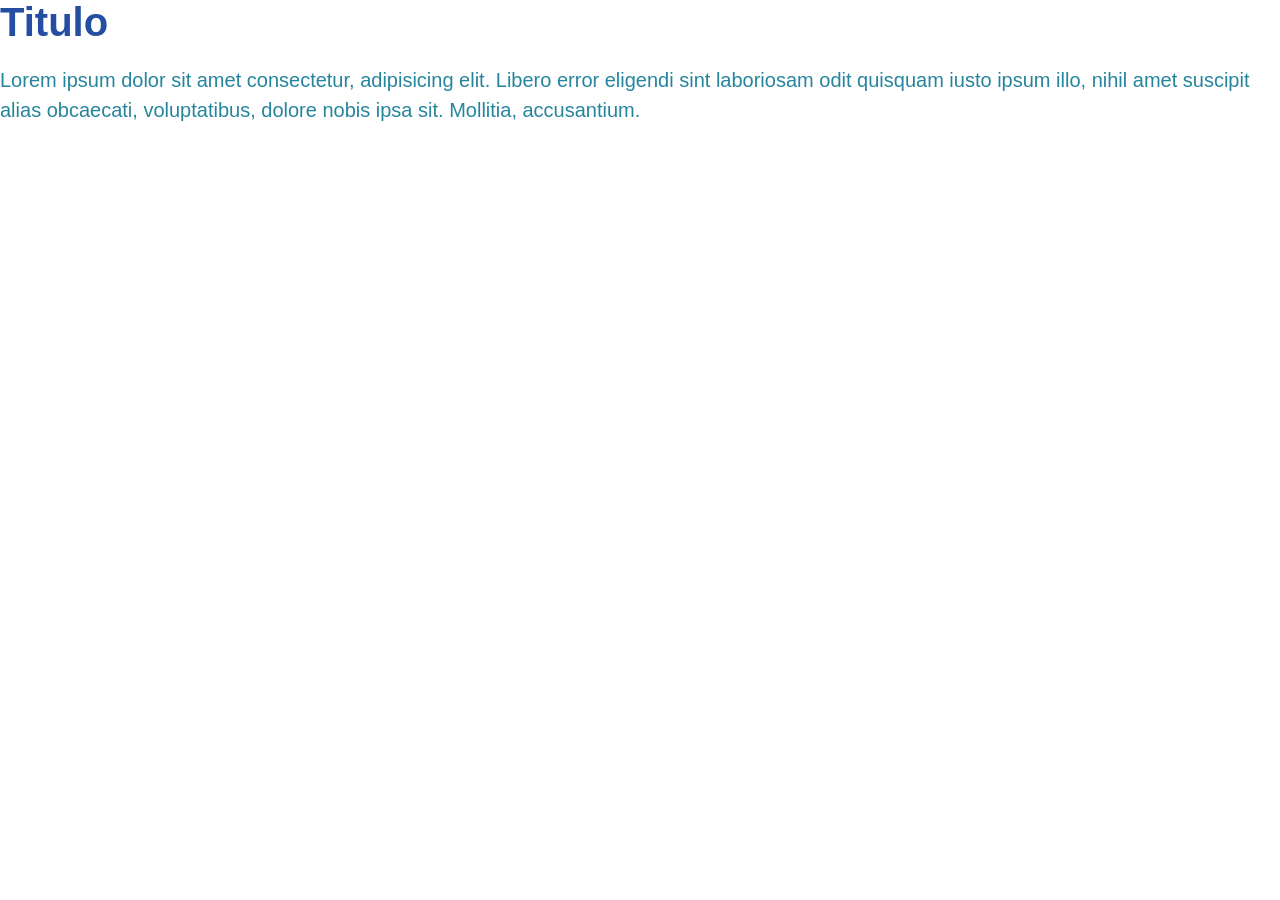
<file: CURSO_CSS/index.html>
<!DOCTYPE html>
<html lang="en">
<head>
    <meta charset="UTF-8">
    <meta name="viewport" content="width=device-width, initial-scale=1.0">
    <title>Enlazado CSS</title>
    <link rel="stylesheet" href="index.css">
</head>
<body>
    <h1>Titulo</h1>
    <p style="color: rgba(7, 116, 143, 0.877);"> Lorem ipsum dolor sit amet consectetur, adipisicing elit. Libero error eligendi sint laboriosam odit quisquam iusto ipsum illo, nihil amet suscipit alias obcaecati, voluptatibus, dolore nobis ipsa sit. Mollitia, accusantium.</p>
    <style>
        h1{
            font-size: 40px;
            font-family: Arial, Helvetica, sans-serif;
            color: rgba(5, 53, 149, 0.877);
        }
        p {
            font-size: 20px;
            font-family: Arial, Helvetica, sans-serif;
            color: rgba(5, 53, 149, 0.877);
        }
    </style>
</body>
</html>
</file>
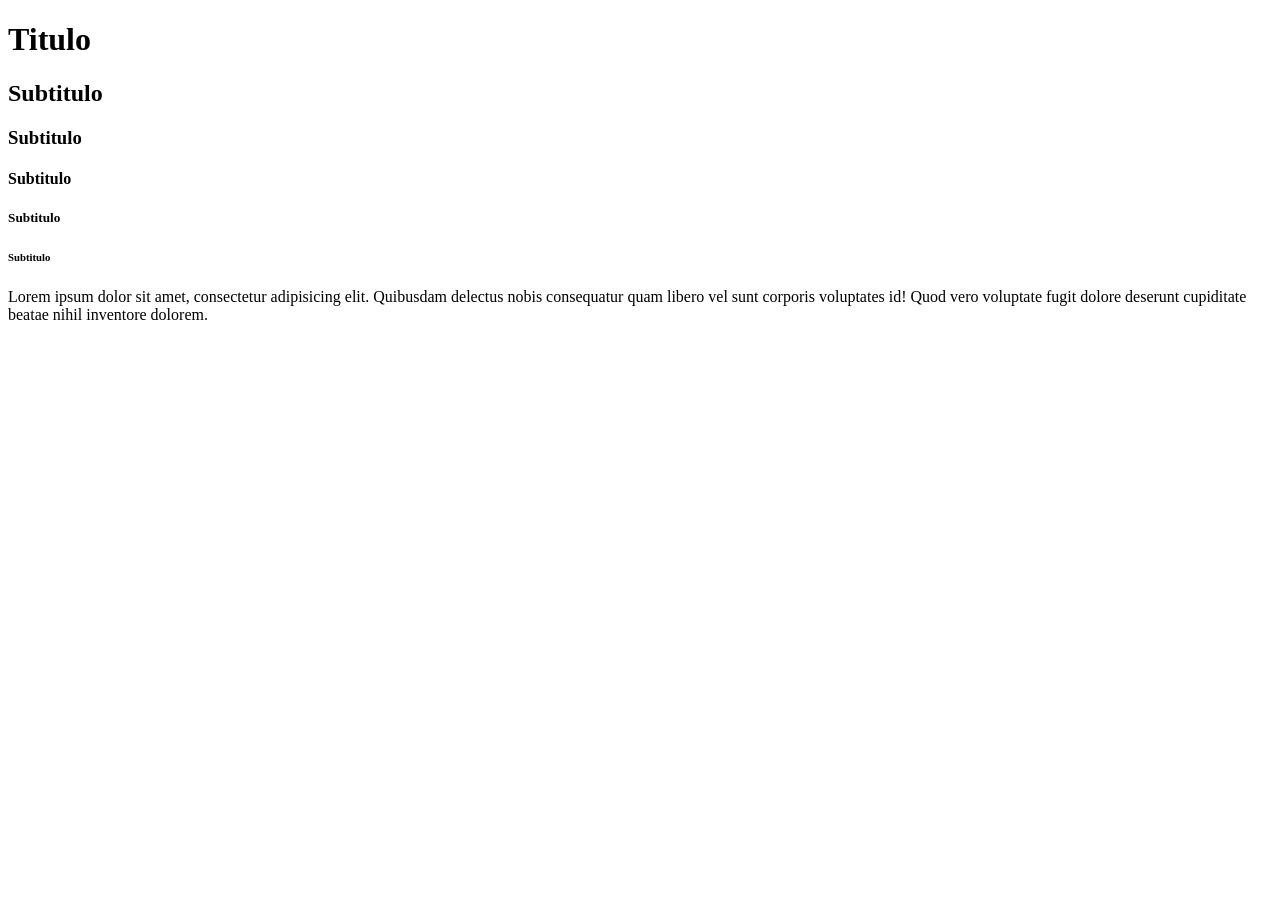
<file: 01_parrafos.html>
<!DOCTYPE html>
<html lang="en">
<head>
    <meta charset="UTF-8">
    <meta name="viewport" content="width=device-width, initial-scale=1.0">
    <title>Párrafos y Encabezados </title>
</head>
<body>
<!-- Titulos o Encabezados
se tienen 6 tipos de encabezados, desde el h1 hasta el h6.-->
<!-- (h$*6) Crea 6 titulos en orden del 1 al 6 Emmet-->
<h1>Titulo</h1>
<!-- El h1 se utiliza una sola vez por pagina web esto debido a que el h1 tiene importancia en el CEO lo que es el posicionamiento WEB, es decir, google le da mucha importancia al h1-->
<h2>Subtitulo</h2>
<h3>Subtitulo</h3>
<h4>Subtitulo</h4>
<h5>Subtitulo</h5>
<h6>Subtitulo</h6>
<!-- Desde el h2 hasta el h6, se pueden utilizar las veces que sean necesarias según el contenido que se queria recrear. -->

<!-- Párrafo: Los párrafos deben tener una idea o punto especifico.
Cada parrafo escrito debe de contener un concepto, una idea. Es decir, puede escribir una sección o un elemento, hasta que un mensaje en el chat. Por ejemplo en una seccion se habla sobre los beneficios del ejercicio: 
Un párrafo puede tratar de mejorar la salud cardiovascular y otro puede ser sobre los beneficios y cuidados de la salud mental. Finalmente, debe existir un motivo para que exista un párrafo. -->
<p>
    Lorem ipsum dolor sit amet, consectetur adipisicing elit. Quibusdam delectus nobis consequatur quam libero vel sunt corporis voluptates id! Quod vero voluptate fugit dolore deserunt cupiditate beatae nihil inventore dolorem.
</p>
<!-- (CTRL+SHITF+P) o (ATL+Z) Ajusta el contenido del párrafo a la ventana del editor -->
<!-- Existen algunas tecnologias de asistencia como lectores de pantalla, que ayudan a las personas con discapacidad visual a navegar por el contenido web. 
Por ejemplo: cuando estas tecnologias leen el h1 de la pagina, entienden de que trata la pagina por el h1. Por temas de accesibilidad web es importante que se utilice solo un h1 por pagina. -->
</body>
</html>
</file>
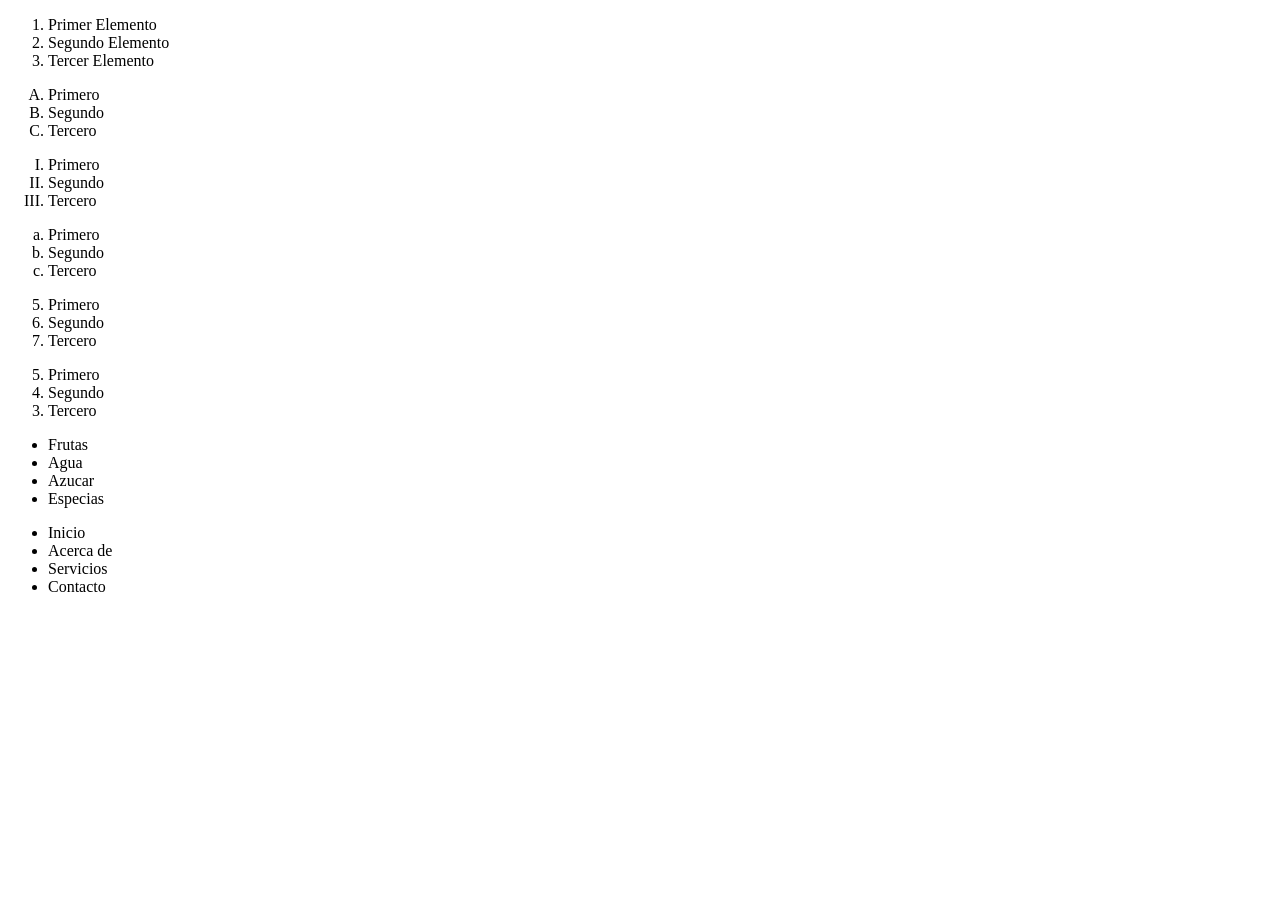
<file: 02_listas.html>
<!DOCTYPE html>
<html lang="en">
<head>
    <meta charset="UTF-8">
    <meta name="viewport" content="width=device-width, initial-scale=1.0">
    <title>Listas</title>
</head>
<body>
    <!-- Listas ordenadas (order list) y listas no ordenadas (unordered list)-->

    <!-- Listas ordenadas: Se utilizan para enumerar elementos en un orden especifico, como pasos en un proceso o una lista de tareas. -->

    <ol>
        <!-- La lista ordenada se puede crear para escribir una lista de pasos a seguir, por ejemplo: La preparacion de un jugo. 1. Lavar, picar frutas; 2. vertir agua en licuadora; 3. agregar los ingredientes (azucar, especias, entre otras); 4. licuar; 5. Servir. -->
        <!-- li significa (list item)-->
        <li>Primer Elemento</li>
        <li>Segundo Elemento</li>
        <li>Tercer Elemento</li>
    </ol>

    <ol type="A">
        <li>Primero</li>
        <li>Segundo</li>
        <li>Tercero</li>
    </ol>

    <ol type="I">
        <li>Primero</li>
        <li>Segundo</li>
        <li>Tercero</li>
    </ol>

    <ol type="a">
        <li>Primero</li>
        <li>Segundo</li>
        <li>Tercero</li>
    </ol>

    <ol start="5">
        <li>Primero</li>
        <li>Segundo</li>
        <li>Tercero</li>
    </ol>

    <ol start="5" reversed>
        <li>Primero</li>
        <li>Segundo</li>
        <li>Tercero</li>
    </ol>

    <!-- Listas no ordenadas: Se utilizan para enumerar elemetos sin un orden especifico, como una lista de ingredientes o una lista de caracteristicas. -->

    <ul>
        <!-- Listas no ordenada se puede crear para escribir una lista de ingredientes, por ejemplo para preparar un jugo. -->
        <li>Frutas</li>
        <li>Agua</li>
        <li>Azucar</li>
        <li>Especias</li>
    </ul>

    <ul>
        <li>Inicio</li>
        <li>Acerca de</li>
        <li>Servicios</li>
        <li>Contacto</li>
    </ul>
    
</body>
</html>
</file>
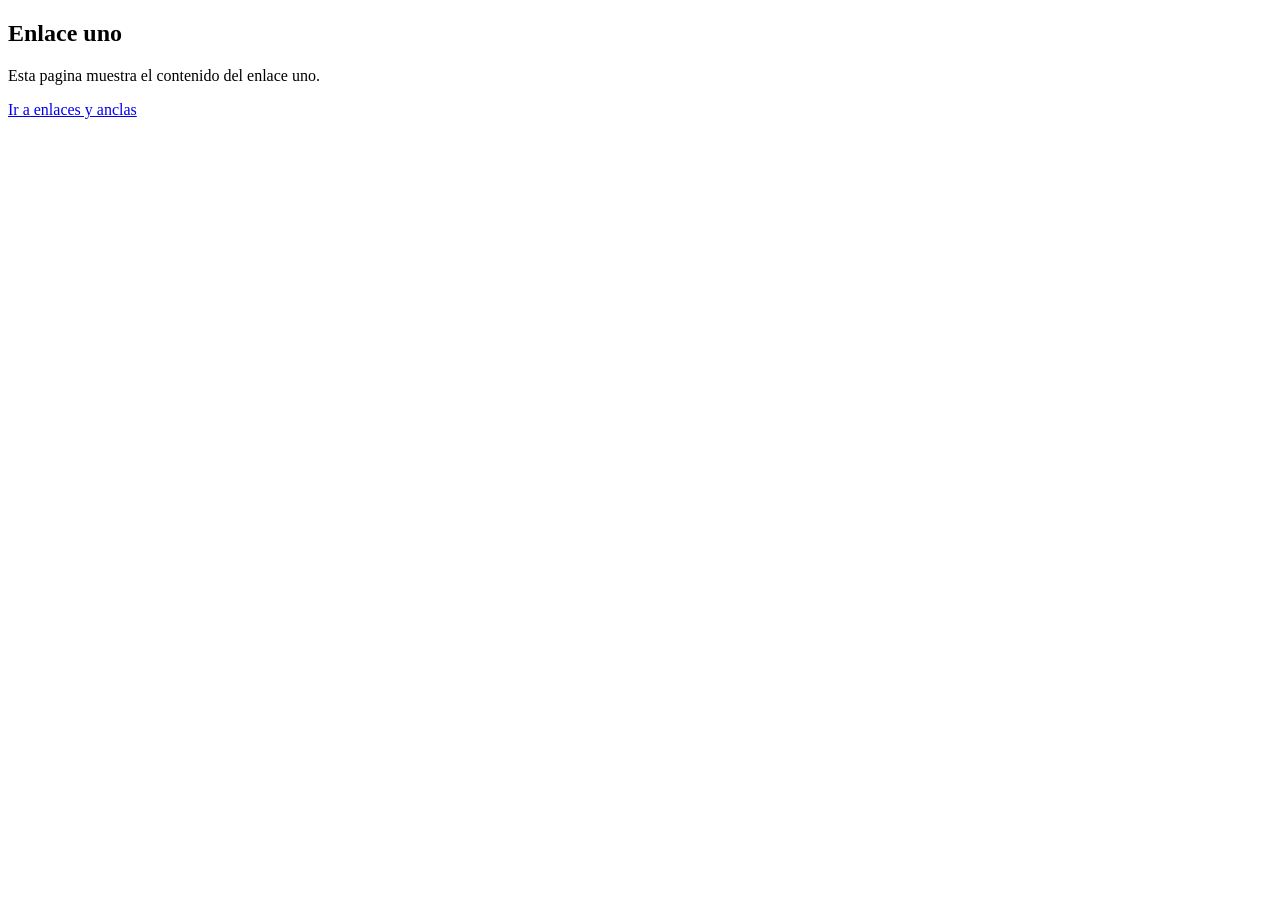
<file: 03-1_pagina_enlace1.html>
<!DOCTYPE html>
<html lang="en">
<head>
    <meta charset="UTF-8">
    <meta name="viewport" content="width=device-width, initial-scale=1.0">
    <title>Enlace uno</title>
</head>
<body>
    <h2>Enlace uno</h2>
    <p>Esta pagina muestra el contenido del enlace uno.</p>
    <a href="03_enlaces_anclas.html">Ir a enlaces y anclas</a>
</body>
</html>
</file>
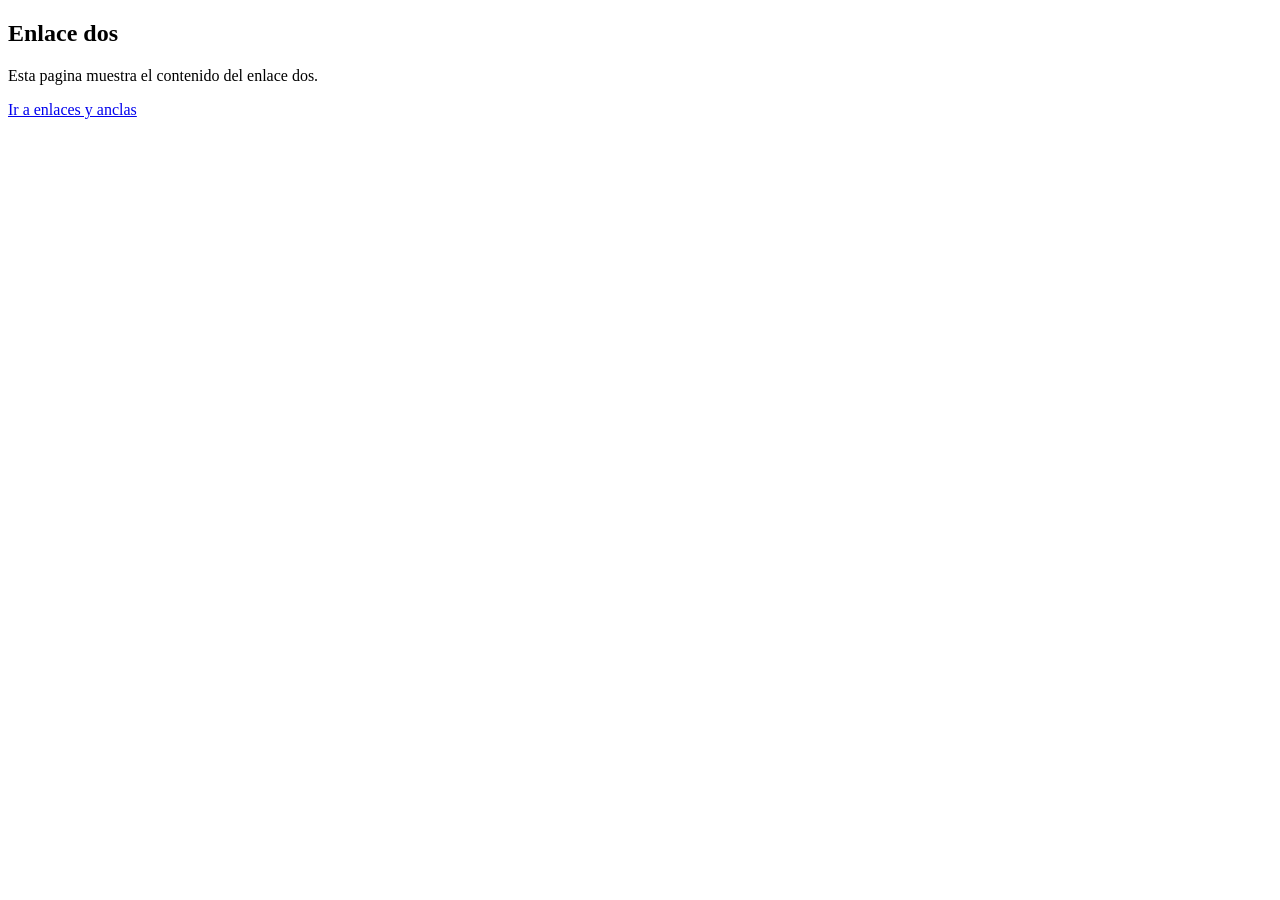
<file: 03-2_pagina_enlace2.html>
<!DOCTYPE html>
<html lang="en">
<head>
    <meta charset="UTF-8">
    <meta name="viewport" content="width=device-width, initial-scale=1.0">
    <title>Enlace dos</title>
</head>
<body>
    <h2>Enlace dos</h2>
    <p>Esta pagina muestra el contenido del enlace dos.</p>
    <a href="03_enlaces_anclas.html">Ir a enlaces y anclas</a>
</body>
</html>
</file>
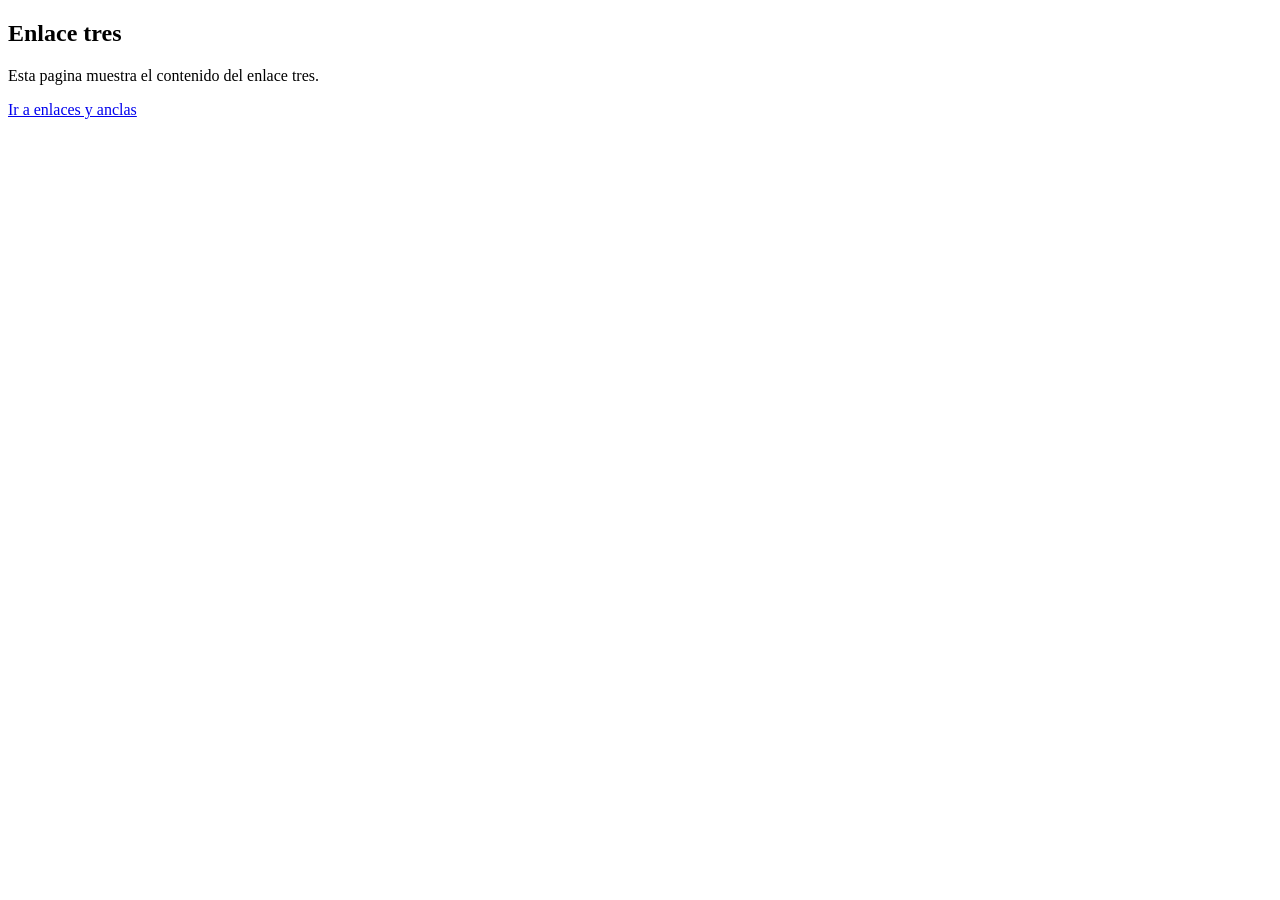
<file: 03-3_pagina_enlace3.html>
<!DOCTYPE html>
<html lang="en">
<head>
    <meta charset="UTF-8">
    <meta name="viewport" content="width=device-width, initial-scale=1.0">
    <title>Enlace tres</title>
</head>
<body>
    <h2>Enlace tres</h2>
    <p>Esta pagina muestra el contenido del enlace tres.</p>
    <a href="03_enlaces_anclas.html">Ir a enlaces y anclas</a>
</body>
</html>
</file>
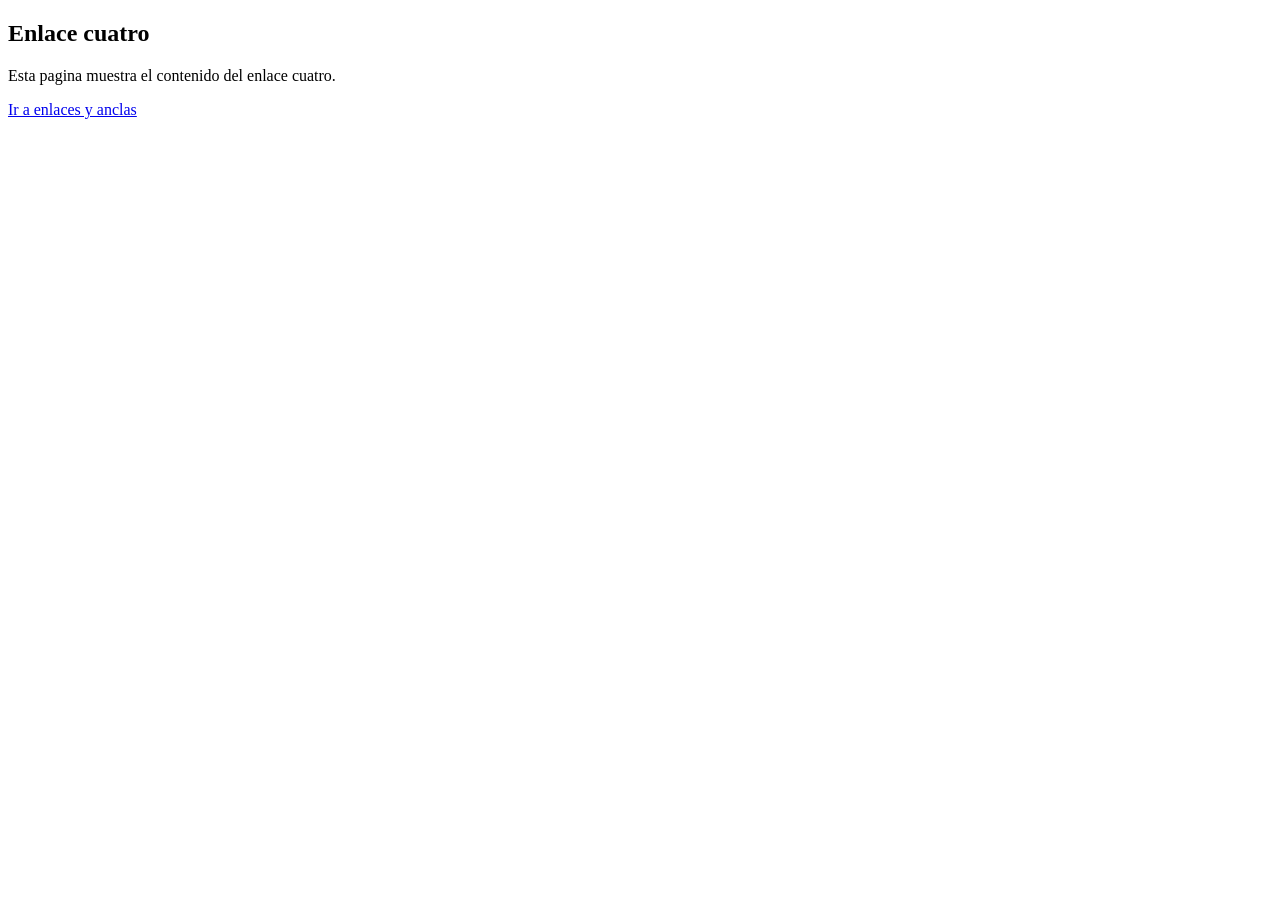
<file: 03-4_pagina_enlace4.html>
<!DOCTYPE html>
<html lang="en">
<head>
    <meta charset="UTF-8">
    <meta name="viewport" content="width=device-width, initial-scale=1.0">
    <title>Enlace cuatro</title>
</head>
<body>
    <h2>Enlace cuatro</h2>
    <p>Esta pagina muestra el contenido del enlace cuatro.</p>
    <a href="03_enlaces_anclas.html">Ir a enlaces y anclas</a>
</body>
</html>
</file>
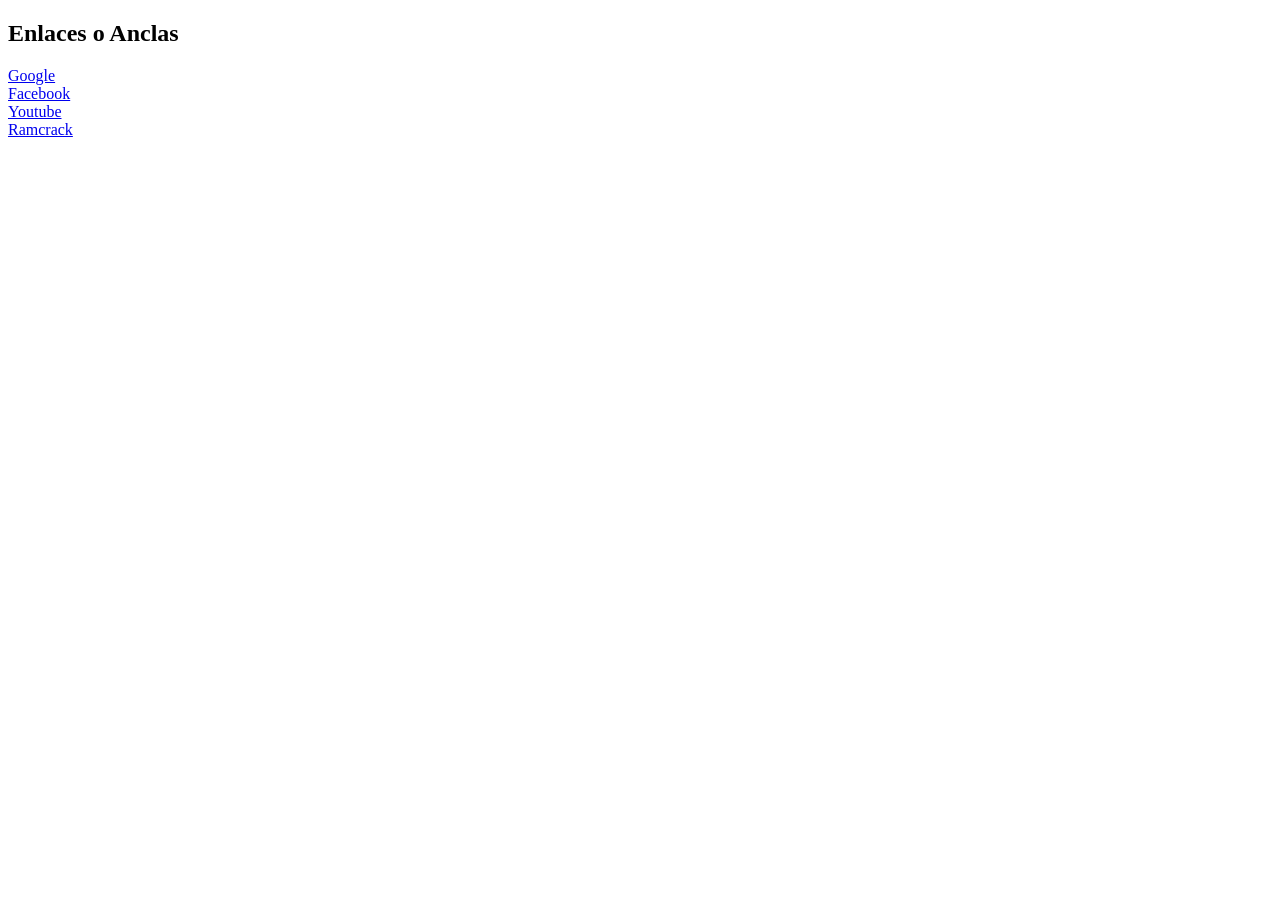
<file: 03_Enlaces.html>
<!DOCTYPE html>
<html lang="en">
<head>
    <meta charset="UTF-8">
    <meta name="viewport" content="width=device-width, initial-scale=1.0">
    <title>Enlaces</title>
</head>
<body>
    <!-- Los enlaces o anclas o hipervinculos -->
    <!-- a (anchor) significa ancla. Metáfora: como en un barco te mantiene en un ubicacion especifica un ancla es justamente para que el usuario sepa hacia donde buscar un recurso o hacia donde navegar en la pagina web-->

    <!-- Los atributos son caracteristicas que definen el comportamientos y la apariencia de los elementos en este caso el atributo href vuelve funcional a la etiqueta es por esta razon que se utiliza en el maquetado y no en el css dado que no es una caracteristica visual. -->

    <!-- El href (hyper performance) es la refencia a un curso, es decir, el destino del enlace.-->
    <!-- Lo que esta dentro de la etiqueta a es el texto visible que el usuario vera en la pagina web. Mientras que lo que esta dentro de href es la referencia al curso al que apunta el enlace. -->
    <h2 title="titulo de la pagina">Enlaces o Anclas</h2>
    <!-- Por otra parte, el atributo title proporciona un texto de ayuda que se muestra cuando el usuario pasa el mouse sobre el enlace. Las tecnologias de asistencia como lectores de pantalla utilizan este atributo para proporcionar informacion adicional al usuario. En el caso de personas invidentes esto les permite acceder a informacion adicional sobre el enlace. -->

    <a href="https://www.google.com">Google</a>
    <br>
    <a href="https://www.facebook.com">Facebook</a>
    <br>
    <a href="https://www.youtube.com">Youtube</a>
    <br>
    <a title="ir al canal de youtube" href="//youtube.com/@ramcrack0584">Ramcrack</a> <!-- Mala práctica: usar protocolo relativo sin especificar el protocolo -->
    <br>
    <br>


</body>
</html>
</file>
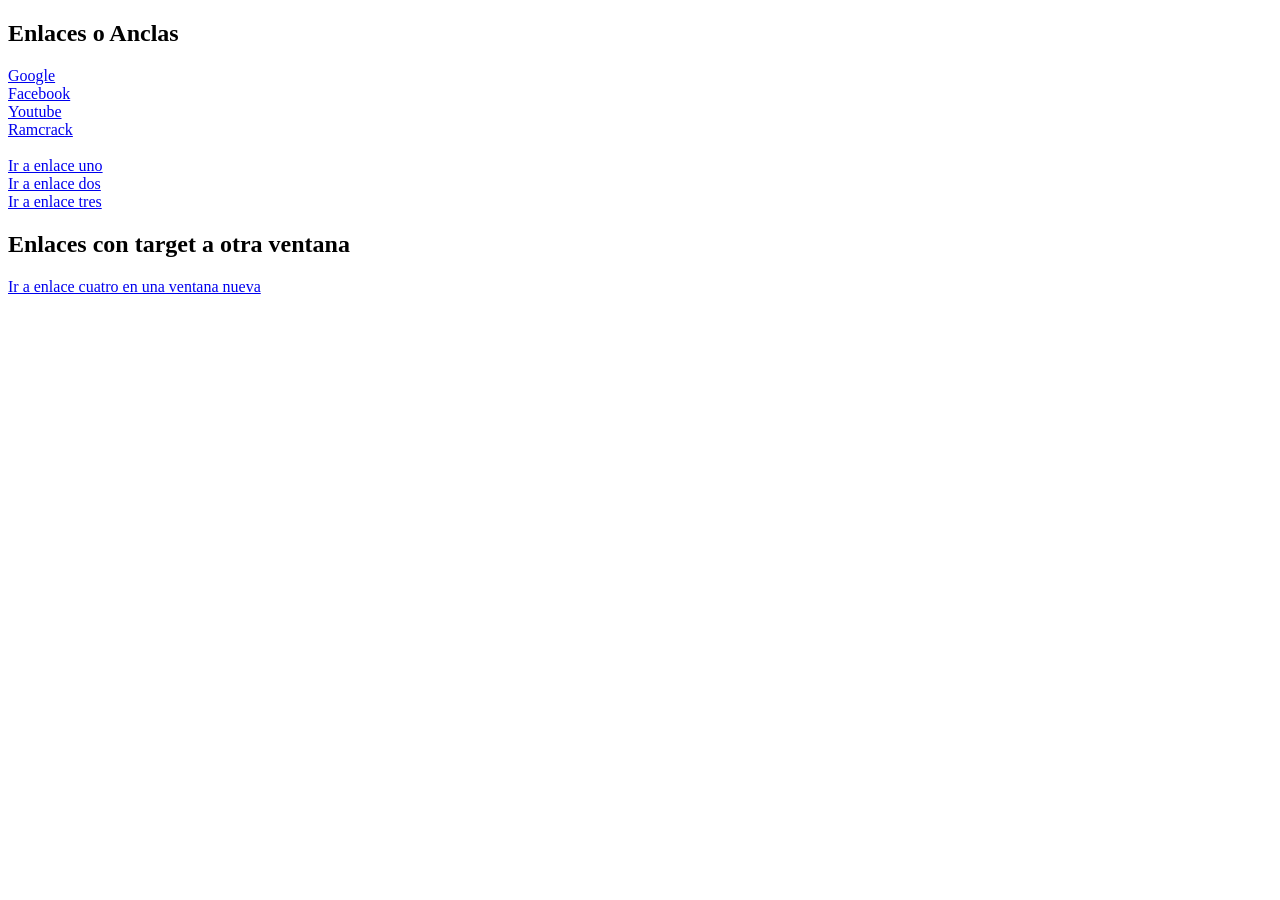
<file: 03_enlaces_anclas.html>
<!DOCTYPE html>
<html lang="en">
<head>
    <meta charset="UTF-8">
    <meta name="viewport" content="width=device-width, initial-scale=1.0">
    <title>Enlaces</title>
</head>
<body>
    <!-- Los enlaces o anclas o hipervinculos -->
    <!-- a (anchor) significa ancla. Metáfora: como en un barco te mantiene en un ubicacion especifica un ancla es justamente para que el usuario sepa hacia donde buscar un recurso o hacia donde navegar en la pagina web-->

    <!-- Los atributos son caracteristicas que definen el comportamientos y la apariencia de los elementos en este caso el atributo href vuelve funcional a la etiqueta es por esta razon que se utiliza en el maquetado y no en el css dado que no es una caracteristica visual. -->

    <!-- El href (hyper performance) es la refencia a un curso, es decir, el destino del enlace.-->
    <!-- Lo que esta dentro de la etiqueta a es el texto visible que el usuario vera en la pagina web. Mientras que lo que esta dentro de href es la referencia al curso al que apunta el enlace. -->
    <h2 title="titulo de la pagina">Enlaces o Anclas</h2>
    <!-- Por otra parte, el atributo title proporciona un texto de ayuda que se muestra cuando el usuario pasa el mouse sobre el enlace. Las tecnologias de asistencia como lectores de pantalla utilizan este atributo para proporcionar informacion adicional al usuario. En el caso de personas invidentes esto les permite acceder a informacion adicional sobre el enlace. -->

    <a href="https://www.google.com">Google</a>
    <br>
    <a href="https://www.facebook.com">Facebook</a>
    <br>
    <a href="https://www.youtube.com">Youtube</a>
    <br>
    <a title="ir al canal de youtube" href="//youtube.com/@ramcrack0584">Ramcrack</a> <!-- Mala práctica: usar protocolo relativo sin especificar el protocolo -->
    <br>
    <br>
    <a href="03-1_pagina_enlace1.html">Ir a enlace uno</a>
    <br>
    <a href="03-2_pagina_enlace2.html">Ir a enlace dos</a>
    <br>
    <a href="03-3_pagina_enlace3.html">Ir a enlace tres</a>
    <!-- Es sumamente importante que en la programacion y el desarrollo web se realicen practicas a medida que se va avazando, de esta forma se asegura una mejor comprension y aplicacion de los conceptos aprendidos. Entiendan que la programacion es un proceso activo no pasivo, una cosa es intentar comprender lo que sucede cuando leen o ven algo que se esta haciendo, sin embargo, la unica forma de aprender es probando ustedes mismos todo lo que se debe implementar.-->
    <br>

    <h2>Enlaces con target a otra ventana</h2>
    <a href="03-4_pagina_enlace4.html" target="_blank">Ir a enlace cuatro en una ventana nueva</a>
    <!-- El atributo target="_blank" abre el enlace en una nueva ventana o pestaña del navegador, Por defecto siempre esta self que significa que se abre en la misma ventana -->
</body>
</html>
</file>
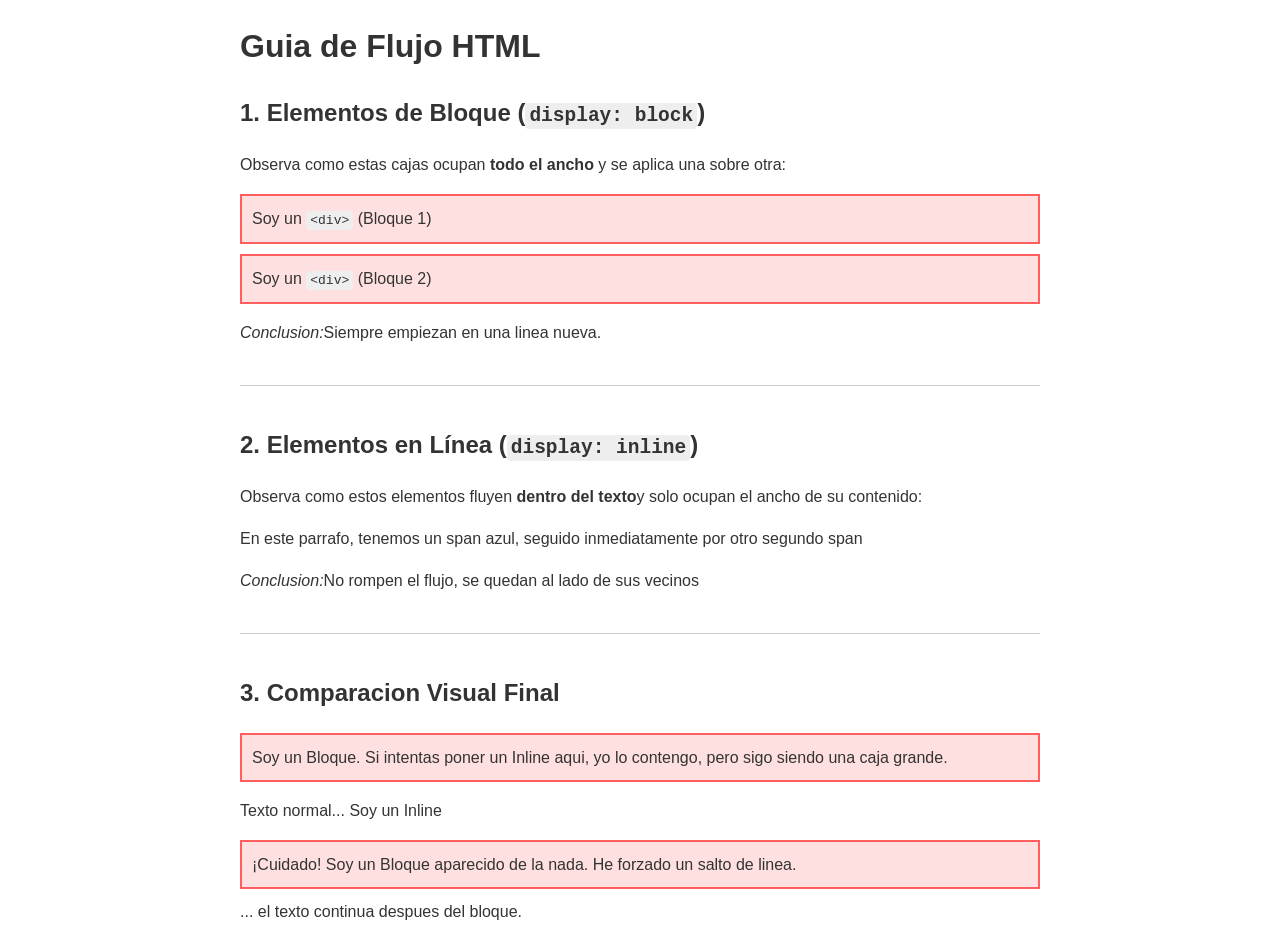
<file: 04_inline_inblock.html>
<!DOCTYPE html>
<html lang="en">
<head>
    <meta charset="UTF-8">
    <meta name="viewport" content="width=device-width, initial-scale=1.0">
    <title>Bloque vs Linea - Guia Visual</title>

    <style>
        body {
            font-family: sans-serif;
            line-height: 1.6;
            max-width: 800px;
            margin: 20px auto;
            color: #333;
        }

        /* Estilo para Elementos de bloque */
        .ejemplo-bloque {
            background-color: #ffe0e0;/* rojo claro */
            border: 2px solid #ff5f5f;   
            margin: 10px 0;
            padding: 10px; 
        }

        /* Estilo para Elementos en línea */
        .ejemplo-incline {
            background-color: #e0f0ff; /* azul claro */
            border: 2px solid #5fb2ff; 
            padding: 2px 5px;
        }

        hr { border: 0; border-top: 1px solid #ccc; margin: 40px 0; }
        code { background: #eee; padding: 2px 4px; border-radius: 4px; }
    </style>
</head>
<body>

    <h1>Guia de Flujo HTML</h1>

    <section>
        <h2>1. Elementos de Bloque (<code>display: block</code>)</h2>
        <p>Observa como estas cajas ocupan <strong>todo el ancho</strong> y se aplica una sobre otra:</p>

        <div class="ejemplo-bloque">Soy un <code>&lt;div&gt;</code> (Bloque 1)</div>
        <div class="ejemplo-bloque">Soy un <code>&lt;div&gt;</code> (Bloque 2)</div>

        <p><em>Conclusion:</em>Siempre empiezan en una linea nueva.</p>
    </section>

    <hr>

    <section>
        <h2>2. Elementos en Línea (<code>display: inline</code>)</h2>
        <p>Observa como estos elementos fluyen <strong>dentro del texto</strong>y solo ocupan el ancho de su contenido:</p>

        <p> 
            En este parrafo, tenemos un 
            <scan class="ejemplo-inline">span azul</scan>,
            seguido inmediatamente por otro 
            <span class="ejemplo-inline">segundo span</span>    
        </p>
        
        <p><em>Conclusion:</em>No rompen el flujo, se quedan al lado de sus vecinos </p>
    </section>
    
    <hr>

    <section> 
        <h2>3. Comparacion Visual Final</h2>
        
        <div class="ejemplo-bloque">
            Soy un Bloque. Si intentas poner un
            <span class="ejemplo-inline">Inline</span>
            aqui, yo lo contengo, pero sigo siendo una caja grande. 
        </div>

        <p>
            Texto normal... 
            <span class="ejemplo-inline">Soy un Inline</span>
            <div class="ejemplo-bloque">¡Cuidado! Soy un Bloque aparecido de la nada. He forzado un salto de linea.</div>
            ... el texto continua despues del bloque. 
        </p>
    </section> 
    
</body> 
</html>
</file>
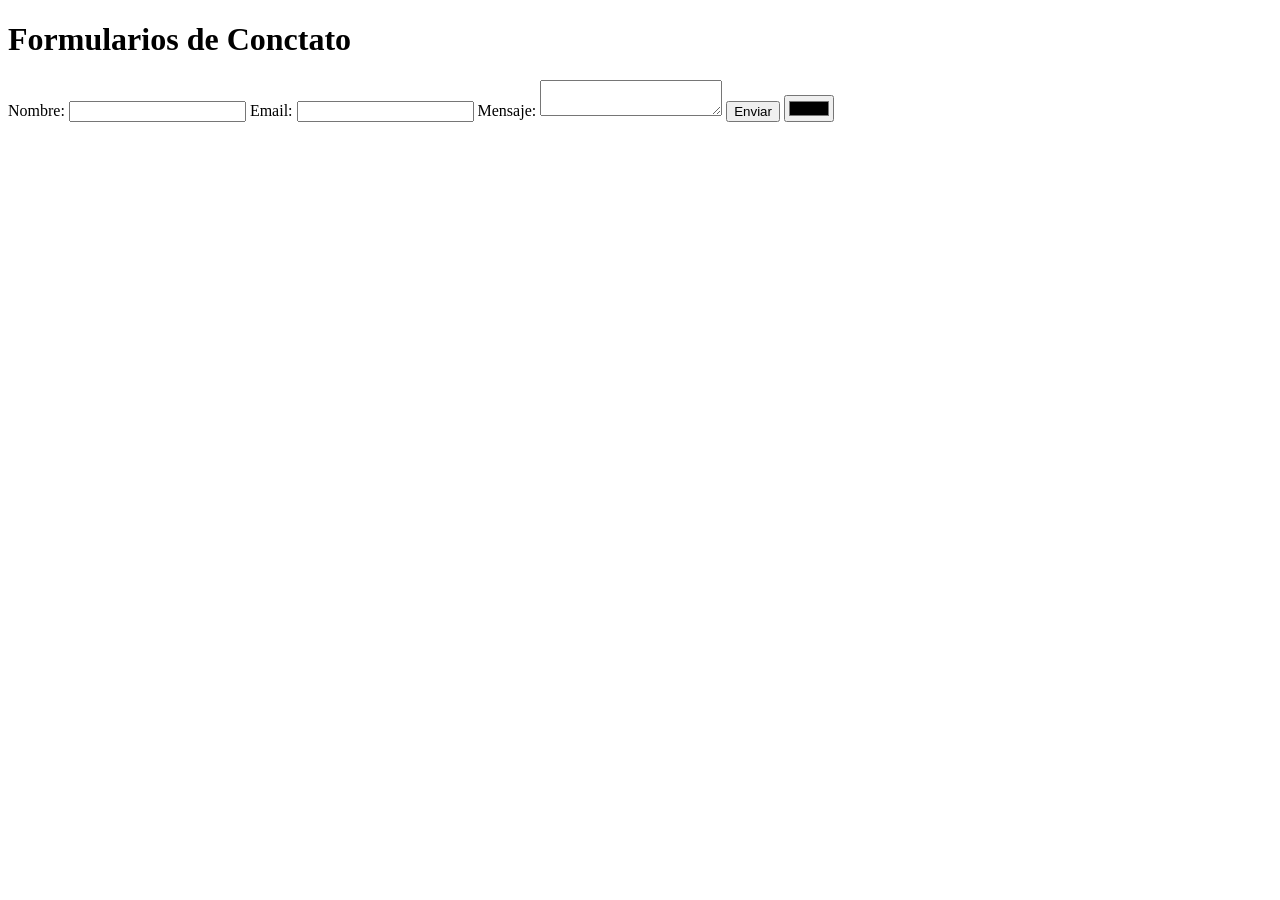
<file: 06_formularios.html>
<!DOCTYPE html>
<html lang="en">
<head>
    <meta charset="UTF-8">
    <meta name="viewport" content="width=device-width, initial-scale=1.0">
    <title>Formularios</title>
</head>
<body>
    <h1>Formularios de Conctato</h1>
    <form action="#" method="post">
        <label for="name">Nombre:</label>
        <input type="text" id="name" name="name" required>

        <label for="email">Email:</label>
        <input type="email" id="email" name="email" required>

        <label for="mensaje">Mensaje:</label>
        <textarea id="mensaje" name="mensaje" required></textarea>

        <button type="submit">Enviar</button>
        <input type="color" name="" id="">
    </form>
</body>
</html>
</file>
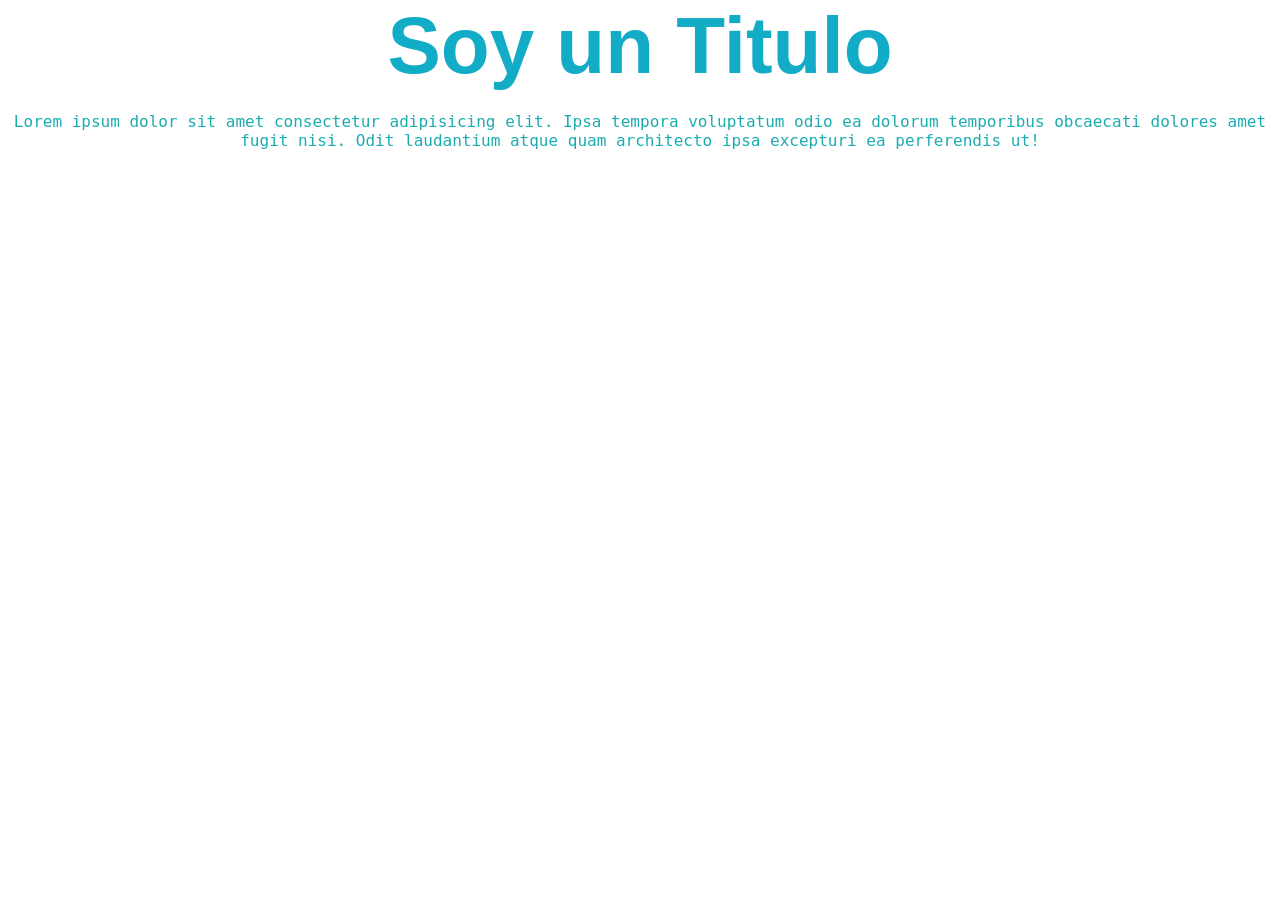
<file: practica_css.html>
<!DOCTYPE html>
<html lang="en">
<head>
    <meta charset="UTF-8">
    <meta name="viewport" content="width=device-width, initial-scale=1.0">
    <title>Mis primeros pasos en CSS</title>
    <link rel="stylesheet" href="practica_css.css">
</head>
<body>
    <h1>Soy un Titulo</h1>
    <p> Lorem ipsum dolor sit amet consectetur adipisicing elit. Ipsa tempora voluptatum odio ea dolorum temporibus obcaecati dolores amet fugit nisi. Odit laudantium atque quam architecto ipsa excepturi ea perferendis ut!</p>
</body>
</html>
</file>
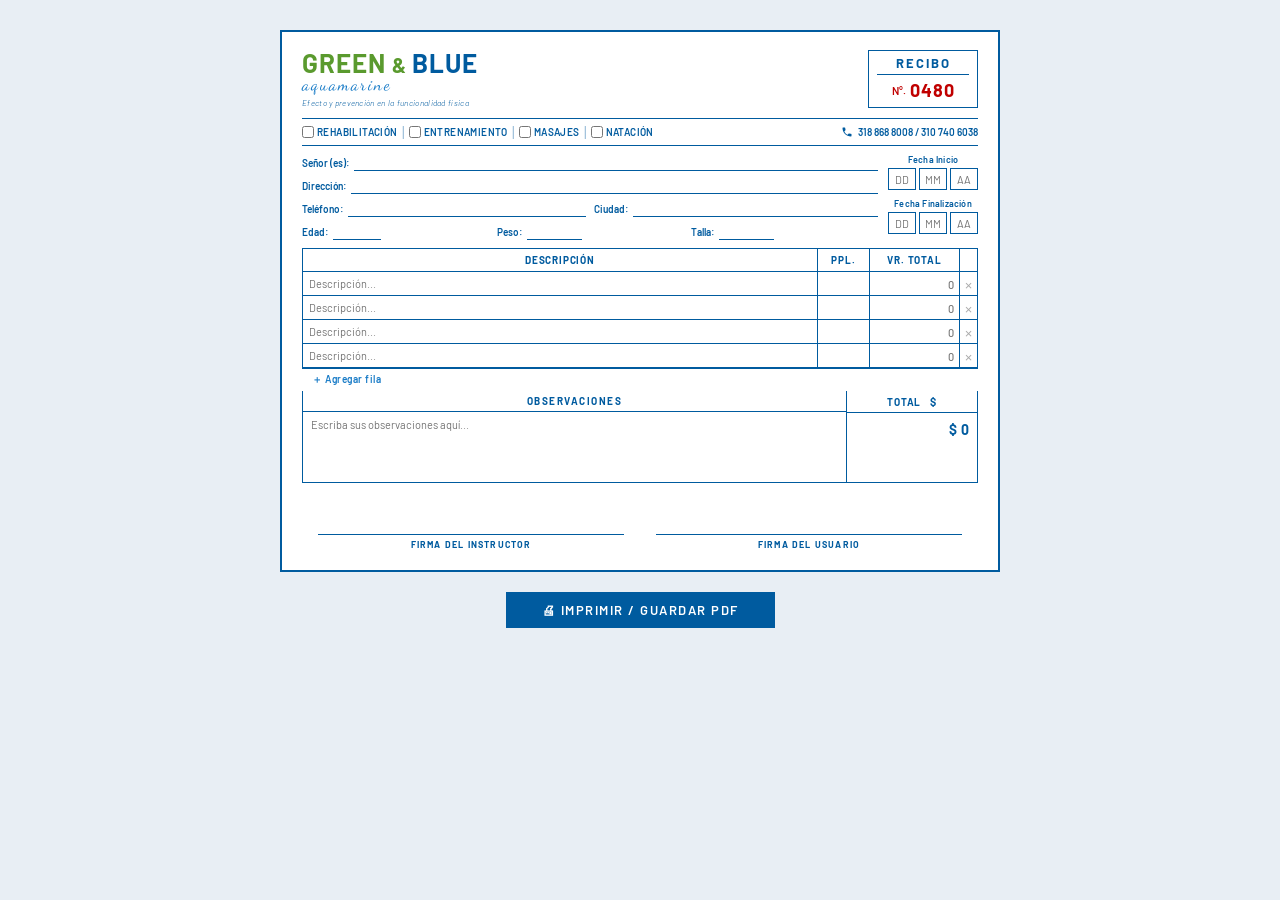
<file: Vibe_Code_Recibo.html>
<!DOCTYPE html>
<html lang="es">
<head>
<meta charset="UTF-8">
<meta name="viewport" content="width=device-width, initial-scale=1.0">
<title>Recibo - GREEN & BLUE aquamarine</title>
<style>
  @import url('https://fonts.googleapis.com/css2?family=Dancing+Script:wght@400;600&family=Barlow:ital,wght@0,300;0,400;0,600;0,700;1,300&display=swap');

  :root {
    --blue: #005b9f;
    --blue-light: #1a7cc7;
    --green: #5a9a2e;
    --red: #c00000;
    --border: #005b9f;
    --line: 1px solid #005b9f;
  }

  *, *::before, *::after { box-sizing: border-box; margin: 0; padding: 0; }

  body {
    background: #e8eef4;
    display: flex;
    justify-content: center;
    align-items: flex-start;
    min-height: 100vh;
    padding: 30px 16px;
    font-family: 'Barlow', Arial, sans-serif;
  }

  .receipt-wrapper { width: 100%; max-width: 720px; }

  .receipt {
    background: #fff;
    border: 2px solid var(--border);
    padding: 18px 20px 20px;
    position: relative;
  }

  /* HEADER */
  .header {
    display: flex;
    justify-content: space-between;
    align-items: flex-start;
    margin-bottom: 10px;
    gap: 12px;
  }

  .logo-line1 {
    font-family: 'Barlow', Arial, sans-serif;
    font-weight: 700;
    font-size: 26px;
    line-height: 1;
    letter-spacing: 1px;
  }
  .logo-green { color: var(--green); }
  .logo-amp   { color: var(--green); font-size: 20px; }
  .logo-blue  { color: var(--blue); }
  .logo-aqua {
    font-family: 'Dancing Script', cursive;
    font-size: 17px;
    color: var(--blue-light);
    letter-spacing: 2px;
    margin-top: -2px;
    display: block;
  }
  .logo-slogan {
    font-size: 8px;
    color: var(--blue);
    letter-spacing: 0.3px;
    margin-top: 3px;
    font-style: italic;
    font-weight: 300;
  }
  .receipt-box {
    border: 1.5px solid var(--border);
    text-align: center;
    min-width: 110px;
    padding: 4px 8px 6px;
  }
  .receipt-box .lbl {
    font-size: 13px;
    font-weight: 700;
    color: var(--blue);
    letter-spacing: 2px;
    display: block;
    border-bottom: 1.5px solid var(--border);
    padding-bottom: 3px;
    margin-bottom: 4px;
  }
  .receipt-box .no-line {
    font-size: 11px;
    color: var(--red);
    font-weight: 600;
    display: flex;
    align-items: center;
    justify-content: center;
    gap: 4px;
  }
  .receipt-box .no-line .number {
    font-size: 18px;
    font-weight: 700;
    letter-spacing: 1px;
  }

  /* CATEGORIES */
  .categories {
    display: flex;
    align-items: center;
    gap: 4px;
    flex-wrap: wrap;
    border-top: var(--line);
    border-bottom: var(--line);
    padding: 5px 0;
    margin-bottom: 8px;
  }
  .cat-item {
    display: flex;
    align-items: center;
    gap: 3px;
    color: var(--blue);
    font-size: 10px;
    font-weight: 600;
    letter-spacing: 0.4px;
    white-space: nowrap;
  }
  .cat-item input[type="checkbox"] {
    width: 12px; height: 12px;
    accent-color: var(--blue);
    cursor: pointer; flex-shrink: 0;
  }
  .cat-divider { color: var(--blue); opacity: 0.4; font-size: 16px; line-height: 1; }
  .phone-block {
    display: flex; align-items: center; gap: 5px;
    color: var(--blue); font-size: 10px; font-weight: 600;
    margin-left: auto; white-space: nowrap;
  }
  .phone-block svg { width: 12px; height: 12px; fill: var(--blue); flex-shrink: 0; }

  /* INFO SECTION */
  .info-section {
    display: grid;
    grid-template-columns: 1fr auto;
    gap: 10px;
    margin-bottom: 8px;
    align-items: start;
  }
  .client-fields { display: flex; flex-direction: column; gap: 6px; }
  .field-row { display: flex; align-items: flex-end; gap: 4px; width: 100%; }
  .field-label {
    color: var(--blue); font-size: 10px; font-weight: 600;
    white-space: nowrap; flex-shrink: 0; padding-bottom: 2px;
  }
  .field-input {
    flex: 1; background: transparent; border: none;
    border-bottom: var(--line); outline: none;
    font-family: 'Barlow', Arial, sans-serif;
    font-size: 11px; color: #222;
    padding: 1px 3px 2px; min-width: 0;
  }
  .multi-fields { display: flex; align-items: flex-end; gap: 8px; flex-wrap: wrap; }
  .multi-fields .field-row { flex: 1; min-width: 80px; }
  .dates-block { display: flex; flex-direction: column; gap: 8px; flex-shrink: 0; }
  .date-row { display: flex; flex-direction: column; gap: 3px; }
  .date-row .date-lbl {
    color: var(--blue); font-size: 9px; font-weight: 600;
    letter-spacing: 0.2px; text-align: center;
  }
  .date-boxes { display: flex; gap: 3px; }
  .date-input {
    width: 28px; height: 22px; background: transparent;
    border: var(--line); outline: none; text-align: center;
    font-family: 'Barlow', Arial, sans-serif;
    font-size: 11px; color: #222; padding: 0;
  }

  /* TABLE */
  .desc-table {
    border: var(--line);
    width: 100%;
    border-collapse: collapse;
  }
  .desc-table th {
    border: var(--line);
    color: var(--blue);
    font-size: 10px; font-weight: 700;
    letter-spacing: 0.8px;
    text-align: center;
    padding: 5px 4px;
    background: #fff;
  }
  .desc-table td {
    border: var(--line);
    vertical-align: middle;
    padding: 0;
  }
  .desc-table td input,
  .desc-table td textarea {
    background: transparent; border: none; outline: none;
    width: 100%;
    font-family: 'Barlow', Arial, sans-serif;
    font-size: 11px; color: #222;
    resize: none; padding: 4px 5px;
  }
  .desc-col { width: auto; }
  .ppl-col  { width: 52px; }
  .vr-col   { width: 90px; }

  .vr-input {
    text-align: right;
    font-weight: 500;
  }
  .ppl-input { text-align: center; }

  /* add-row button */
  .add-row-btn {
    display: flex;
    align-items: center;
    gap: 5px;
    margin: 0;
    padding: 4px 10px;
    background: transparent;
    border: none;
    color: var(--blue-light);
    font-family: 'Barlow', Arial, sans-serif;
    font-size: 10px;
    font-weight: 600;
    cursor: pointer;
    letter-spacing: 0.5px;
    border-top: var(--line);
    width: 100%;
    text-align: left;
  }
  .add-row-btn:hover { background: #f0f6ff; }

  /* BOTTOM */
  .bottom-section {
    display: grid;
    grid-template-columns: 1fr auto;
    border-left: var(--line);
    border-right: var(--line);
    border-bottom: var(--line);
    border-top: none;
  }
  .obs-block {
    border-right: var(--line);
    display: flex; flex-direction: column;
  }
  .obs-title {
    color: var(--blue); font-size: 10px; font-weight: 700;
    letter-spacing: 1.5px; text-align: center;
    padding: 4px 6px; border-bottom: var(--line);
  }
  .obs-textarea {
    flex: 1; background: transparent; border: none; outline: none;
    font-family: 'Barlow', Arial, sans-serif;
    font-size: 11px; color: #222;
    resize: none; padding: 6px 8px;
    min-height: 70px; width: 100%;
  }
  .total-block {
    display: flex; flex-direction: column;
    justify-content: flex-start;
    width: 130px; flex-shrink: 0;
  }
  .total-label {
    color: var(--blue); font-size: 10px; font-weight: 700;
    letter-spacing: 0.8px; text-align: center;
    padding: 4px 4px; border-bottom: var(--line);
    display: flex; align-items: center; justify-content: center; gap: 3px;
  }
  .total-display {
    font-family: 'Barlow', Arial, sans-serif;
    font-size: 14px; font-weight: 700;
    color: var(--blue);
    text-align: right;
    padding: 8px 8px 6px;
    letter-spacing: 0.5px;
  }

  /* SIGNATURES */
  .signatures {
    display: grid; grid-template-columns: 1fr 1fr;
    margin-top: 24px;
  }
  .sig-block {
    display: flex; flex-direction: column;
    align-items: center; gap: 4px; padding: 0 16px;
  }
  .sig-line { width: 100%; border-bottom: var(--line); height: 28px; }
  .sig-label {
    color: var(--blue); font-size: 9px; font-weight: 700;
    letter-spacing: 1.2px; text-align: center;
  }

  /* PRINT BUTTON */
  .print-btn {
    display: block; margin: 20px auto 0;
    padding: 10px 36px;
    background: var(--blue); color: #fff; border: none;
    font-family: 'Barlow', Arial, sans-serif;
    font-size: 13px; font-weight: 600;
    letter-spacing: 1.5px; cursor: pointer;
    transition: background 0.2s;
  }
  .print-btn:hover { background: var(--blue-light); }

  /* delete row btn */
  .del-btn {
    background: transparent; border: none;
    color: #aaa; font-size: 13px;
    cursor: pointer; padding: 0 4px;
    line-height: 1;
    flex-shrink: 0;
  }
  .del-btn:hover { color: var(--red); }
  .del-cell { width: 18px; border: var(--line); padding: 0 !important; text-align: center; }

  @media print {
    body { background: #fff; padding: 0; margin: 0; }
    .receipt-wrapper { max-width: 100%; }
    .receipt { border: 2px solid var(--border) !important; padding: 14px 16px; }
    .print-btn, .add-row-btn, .del-btn { display: none !important; }
    .del-cell { display: none !important; }
    @page { size: letter; margin: 12mm 14mm; }
    * { print-color-adjust: exact; -webkit-print-color-adjust: exact; }
  }
</style>
</head>
<body>

<div class="receipt-wrapper">
  <div class="receipt">

    <!-- HEADER -->
    <div class="header">
      <div class="logo-block">
        <div class="logo-line1">
          <span class="logo-green">GREEN</span>
          <span class="logo-amp"> &amp; </span>
          <span class="logo-blue">BLUE</span>
        </div>
        <span class="logo-aqua">aquamarine</span>
        <div class="logo-slogan">Efecto y prevención en la funcionalidad física</div>
      </div>
      <div class="receipt-box">
        <span class="lbl">RECIBO</span>
        <div class="no-line">
          <span>N<sup style="font-size:7px">o</sup>.</span>
          <span class="number">0480</span>
        </div>
      </div>
    </div>

    <!-- CATEGORIES -->
    <div class="categories">
      <label class="cat-item">
        <input type="checkbox" name="cat" value="rehabilitacion"> REHABILITACIÓN
      </label>
      <span class="cat-divider">|</span>
      <label class="cat-item">
        <input type="checkbox" name="cat" value="entrenamiento"> ENTRENAMIENTO
      </label>
      <span class="cat-divider">|</span>
      <label class="cat-item">
        <input type="checkbox" name="cat" value="masajes"> MASAJES
      </label>
      <span class="cat-divider">|</span>
      <label class="cat-item">
        <input type="checkbox" name="cat" value="natacion"> NATACIÓN
      </label>
      <div class="phone-block">
        <svg xmlns="http://www.w3.org/2000/svg" viewBox="0 0 24 24">
          <path d="M6.6 10.8c1.4 2.8 3.8 5.1 6.6 6.6l2.2-2.2c.3-.3.7-.4 1-.2 1.1.4 2.3.6 3.6.6.6 0 1 .4 1 1V20c0 .6-.4 1-1 1-9.4 0-17-7.6-17-17 0-.6.4-1 1-1h3.5c.6 0 1 .4 1 1 0 1.3.2 2.5.6 3.6.1.3 0 .7-.2 1L6.6 10.8z"/>
        </svg>
        318 868 8008 / 310 740 6038
      </div>
    </div>

    <!-- INFO SECTION -->
    <div class="info-section">
      <div class="client-fields">
        <div class="field-row">
          <span class="field-label">Señor (es):</span>
          <input type="text" class="field-input">
        </div>
        <div class="field-row">
          <span class="field-label">Dirección:</span>
          <input type="text" class="field-input">
        </div>
        <div class="multi-fields">
          <div class="field-row">
            <span class="field-label">Teléfono:</span>
            <input type="text" class="field-input">
          </div>
          <div class="field-row">
            <span class="field-label">Ciudad:</span>
            <input type="text" class="field-input">
          </div>
        </div>
        <div class="multi-fields">
          <div class="field-row">
            <span class="field-label">Edad:</span>
            <input type="text" class="field-input" style="max-width:48px">
          </div>
          <div class="field-row">
            <span class="field-label">Peso:</span>
            <input type="text" class="field-input" style="max-width:55px">
          </div>
          <div class="field-row">
            <span class="field-label">Talla:</span>
            <input type="text" class="field-input" style="max-width:55px">
          </div>
        </div>
      </div>

      <div class="dates-block">
        <div class="date-row">
          <span class="date-lbl">Fecha Inicio</span>
          <div class="date-boxes">
            <input type="text" class="date-input" maxlength="2" placeholder="DD">
            <input type="text" class="date-input" maxlength="2" placeholder="MM">
            <input type="text" class="date-input" maxlength="2" placeholder="AA">
          </div>
        </div>
        <div class="date-row">
          <span class="date-lbl">Fecha Finalización</span>
          <div class="date-boxes">
            <input type="text" class="date-input" maxlength="2" placeholder="DD">
            <input type="text" class="date-input" maxlength="2" placeholder="MM">
            <input type="text" class="date-input" maxlength="2" placeholder="AA">
          </div>
        </div>
      </div>
    </div>

    <!-- DESCRIPTION TABLE -->
    <table class="desc-table" id="desc-table">
      <thead>
        <tr>
          <th class="desc-col">DESCRIPCIÓN</th>
          <th class="ppl-col">PPL.</th>
          <th class="vr-col">VR. TOTAL</th>
          <th class="del-cell" style="border:var(--line);width:18px"></th>
        </tr>
      </thead>
      <tbody id="table-body">
        <!-- rows inserted by JS -->
      </tbody>
    </table>
    <button class="add-row-btn" onclick="addRow()">＋ Agregar fila</button>

    <!-- BOTTOM -->
    <div class="bottom-section">
      <div class="obs-block">
        <div class="obs-title">OBSERVACIONES</div>
        <textarea class="obs-textarea" placeholder="Escriba sus observaciones aquí..."></textarea>
      </div>
      <div class="total-block">
        <div class="total-label">TOTAL &nbsp;<span style="font-size:11px">$</span></div>
        <div class="total-display" id="total-display">$ 0</div>
      </div>
    </div>

    <!-- SIGNATURES -->
    <div class="signatures">
      <div class="sig-block">
        <div class="sig-line"></div>
        <div class="sig-label">FIRMA DEL INSTRUCTOR</div>
      </div>
      <div class="sig-block">
        <div class="sig-line"></div>
        <div class="sig-label">FIRMA DEL USUARIO</div>
      </div>
    </div>

  </div><!-- .receipt -->

  <button class="print-btn" onclick="window.print()">🖨 IMPRIMIR / GUARDAR PDF</button>
</div>

<script>
  // ── Helpers ────────────────────────────────────────────────
  function parseNum(str) {
    // Accept formats: 1200  /  1.200  /  1,200  /  1200.50  /  1.200,50
    if (!str || str.trim() === '') return 0;
    let s = str.trim();
    // If contains both . and , determine which is decimal separator
    if (s.includes(',') && s.includes('.')) {
      // last separator is decimal
      if (s.lastIndexOf(',') > s.lastIndexOf('.')) {
        s = s.replace(/\./g, '').replace(',', '.');
      } else {
        s = s.replace(/,/g, '');
      }
    } else if (s.includes(',')) {
      // comma could be thousands or decimal
      const parts = s.split(',');
      if (parts.length === 2 && parts[1].length <= 2) {
        s = s.replace(',', '.'); // decimal
      } else {
        s = s.replace(/,/g, ''); // thousands
      }
    } else if (s.includes('.')) {
      const parts = s.split('.');
      if (parts.length === 2 && parts[1].length <= 2) {
        // decimal — keep as is
      } else {
        s = s.replace(/\./g, ''); // thousands separator
      }
    }
    const n = parseFloat(s);
    return isNaN(n) ? 0 : n;
  }

  function formatCOP(n) {
    if (n === 0) return '$ 0';
    return '$ ' + n.toLocaleString('es-CO', { minimumFractionDigits: 0, maximumFractionDigits: 0 });
  }

  // ── Total calculation ──────────────────────────────────────
  function recalcTotal() {
    const inputs = document.querySelectorAll('.vr-input');
    let sum = 0;
    inputs.forEach(inp => { sum += parseNum(inp.value); });
    document.getElementById('total-display').textContent = formatCOP(sum);
  }

  // ── Row management ─────────────────────────────────────────
  let rowCount = 0;

  function addRow() {
    rowCount++;
    const tbody = document.getElementById('table-body');
    const tr = document.createElement('tr');
    tr.dataset.id = rowCount;

    tr.innerHTML = `
      <td class="desc-col">
        <input type="text" class="field-input" style="padding:5px 6px;font-size:11px" placeholder="Descripción...">
      </td>
      <td class="ppl-col">
        <input type="text" class="ppl-input" placeholder="">
      </td>
      <td class="vr-col">
        <input type="text" class="vr-input" placeholder="0">
      </td>
      <td class="del-cell">
        <button class="del-btn" onclick="removeRow(this)" title="Eliminar fila">×</button>
      </td>
    `;

    // Listen for changes on the VR input
    tr.querySelector('.vr-input').addEventListener('input', recalcTotal);

    tbody.appendChild(tr);
  }

  function removeRow(btn) {
    const tr = btn.closest('tr');
    tr.remove();
    recalcTotal();
  }

  // Start with 4 empty rows
  addRow(); addRow(); addRow(); addRow();
</script>
</body>
</html>
</file>
<file: CURSO_CSS/index.css>
* {
    margin: 0;
    padding: 0;
    box-sizing: border-box; 
}

h1 {
    font-family: Arial, Helvetica, sans-serif;
    font-size: 2em;
    color: #333;
    margin-bottom: 20px;
}
p {
    font-size: 1em;
    color: #666;
    line-height: 1.5;
    margin-bottom: 15px;
}
</file>
<file: practica_css.css>
* {
    margin: 0;
    padding: 0;
    box-sizing: border-box;
}

h1 {
    color: rgb(18, 172, 199);
    font-size: 80px;
    text-align: center;
    margin-bottom: 20px;
    font-family: Arial, Helvetica, sans-serif;
}

p {
    color: rgb(26, 172, 177);
    font-size: 16px;
    text-align: center;
    margin-bottom: 20px;
    font-family: monospace;
}
</file>
